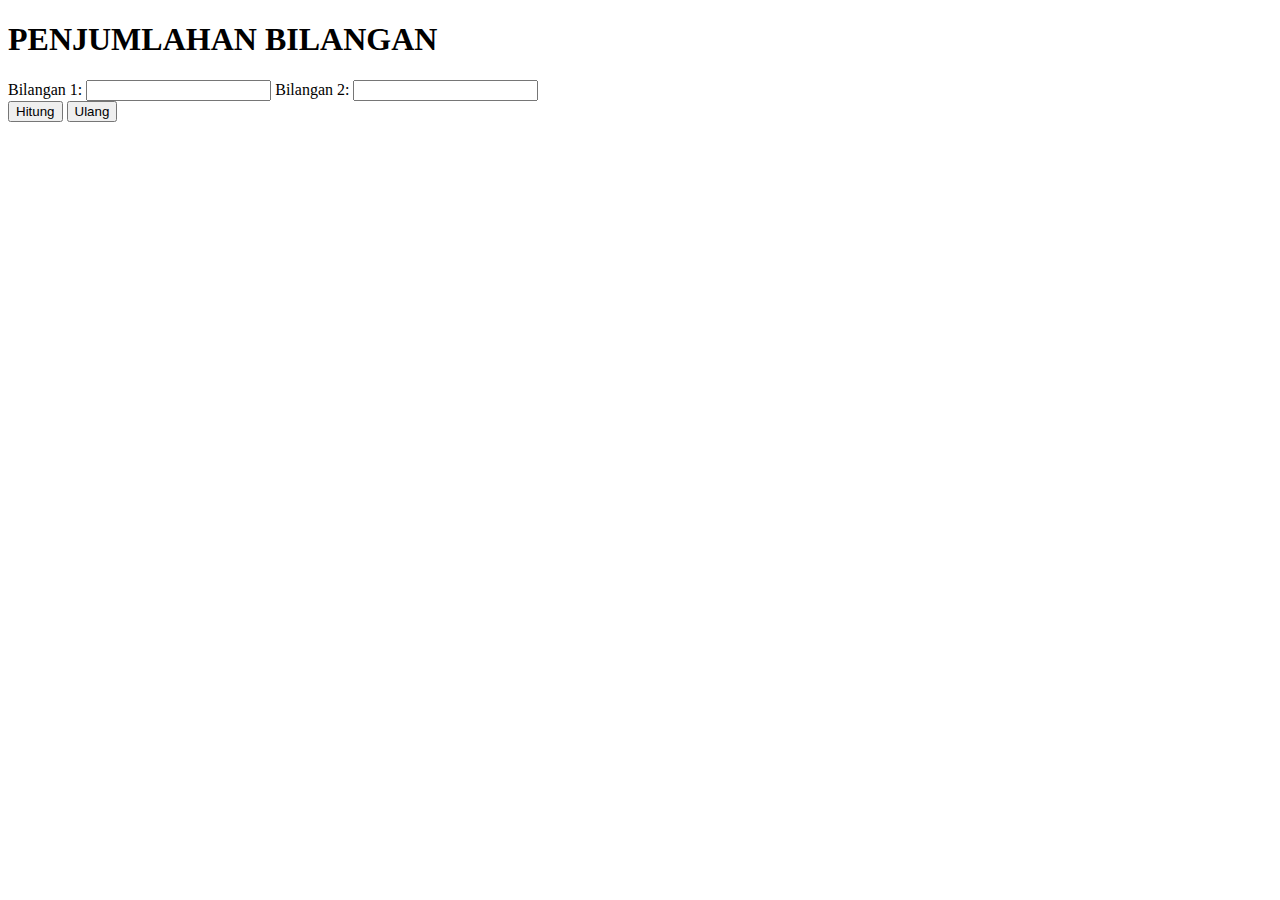
<file: index.html>
<!DOCTYPE html>
<html>
  <head>
    <title>Penjumlahan Bilangan</title>
  </head>
  <body>
    <h1>PENJUMLAHAN BILANGAN</h1>

    <div>
      <label for="bilangan1">Bilangan 1:</label>
      <input type="text" id="bilangan1" />

      <label for="bilangan2">Bilangan 2:</label>
      <input type="text" id="bilangan2" />
    </div>

    <button onclick="penjumlahan()">Hitung</button>
    <button onclick="reset()">Ulang</button>

    <script>
      function penjumlahan() {
        // Ambil nilai dari input
        var bilangan1 = parseFloat(document.getElementById("bilangan1").value);
        var bilangan2 = parseFloat(document.getElementById("bilangan2").value);

        // Lakukan penjumlahan
        var hasil = bilangan1 + bilangan2;

        // Tampilkan hasil sebagai pesan alert
        alert("Hasil penjumlahan: " + hasil);
      }

      function reset() {
        // Hapus nilai di input
        document.getElementById("bilangan1").value = "";
        document.getElementById("bilangan2").value = "";
      }
    </script>
  </body>
</html>
</file>
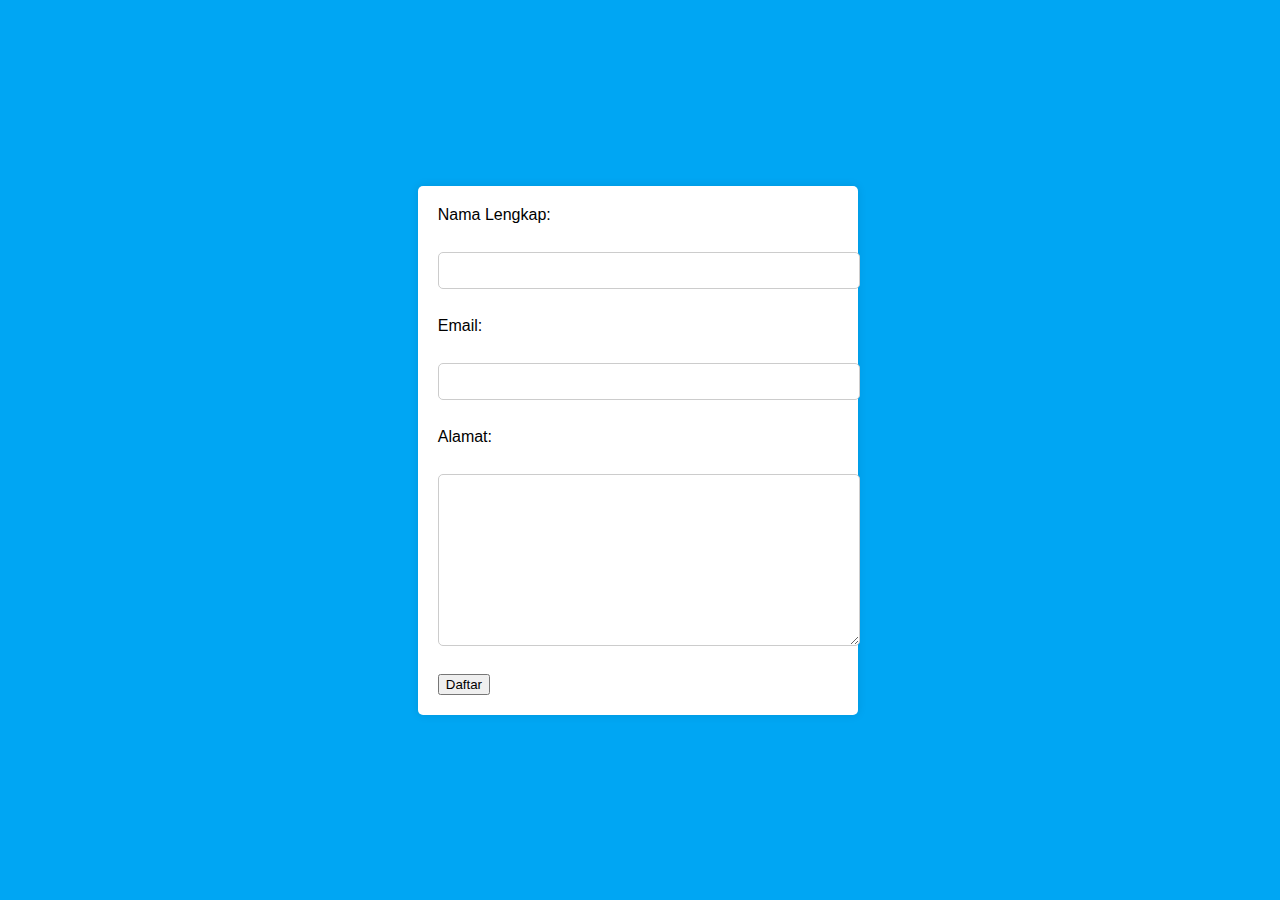
<file: index2.html>
<!DOCTYPE html>
<html lang="en">
  <head>
    <meta charset="UTF-8" />
    <meta name="viewport" content="width=device-width, initial-scale=1.0" />
    <link rel="stylesheet" href="style.css" />
    <title>Document</title>
  </head>
  <body>
    <div class="container">
      <div class="FormGw">
        <form id="myForm" action="">
          <label for="fnama">Nama Lengkap:</label><br />
          <input id="name" type="text" class="panjangin" /><br />
          <label for="femail">Email:</label><br />
          <input id="email" type="Email" class="panjangin" /><br />
          <label for="falamat">Alamat:</label><br />
          <textarea id="alamat" name="" id="" rows="10" cols="70"></textarea
          ><br />
          <button id="batten" class="baten" type="button" onclick="checkForm()">
            Daftar
          </button>
        </form>
      </div>
    </div>

    <script src="form.js"></script>
     
  </body>
</html>
</file>
<file: style.css>
body {
  font-family: Arial, sans-serif;
  background-color: #00a6f3;
  margin: 0;
  padding: 0;
  display: flex;
  justify-content: center;
  align-items: center;
  height: 100vh;
}

form {
  background-color: #fff;
  padding: 20px;
  border-radius: 5px;
  box-shadow: 0 0 10px rgba(0, 0, 0, 0.1);
  width: 400px;
}

form label,
form input,
form textarea {
  display: block;
  margin-bottom: 10px;
}

form input,
form textarea {
  width: 100%;
  padding: 10px;
  border: 1px solid #ccc;
  border-radius: 5px;
}

form input[type="submit"] {
  background-color: #007bff;
  color: #fff;
  padding: 10px 20px;
  border: none;
  border-radius: 5px;
  cursor: pointer;
}

form input[type="submit"]:hover {
  background-color: #0056b3;
}

.kirim {
  width: 70px;
}
</file>
